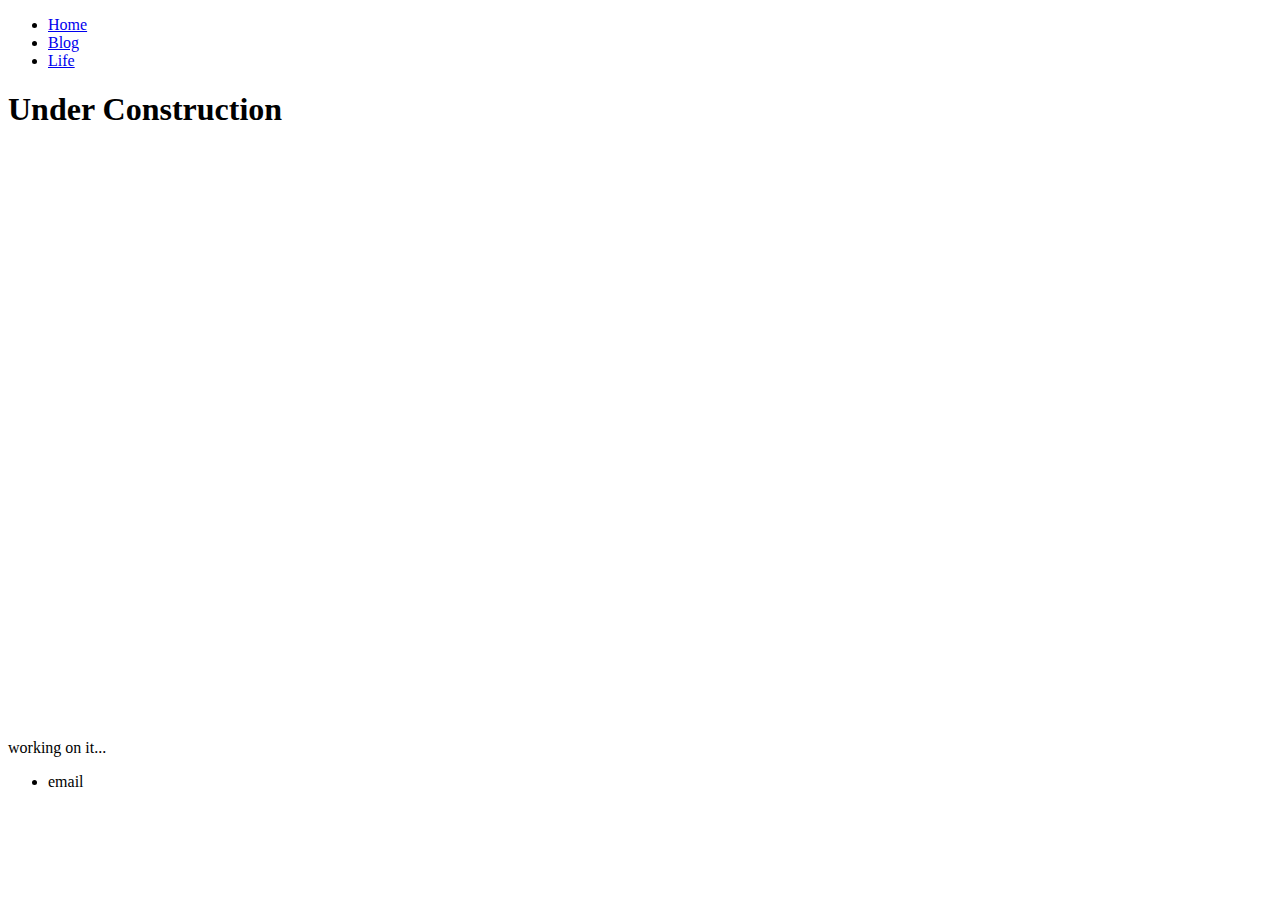
<file: index.html>
<!DOCTYPE html>
<html>
	<head>
		<title>Shyam</title>
	</head>
	<body>
		<nav>
    		<ul>
        		<li><a href="/">Home</a></li>
	        	<li><a href="/blog">Blog</a></li>
            <li><a href="/life">Life</a></li>
    		</ul>
		</nav>
		<div class="container">
    		<div class="blurb">
        		<h1>Under Construction</h1>
			<iframe src="https://docs.google.com/presentation/d/e/2PACX-1vTTBa5XGBFD5HDkrWENdLeKTilEOddA1Y76qCpk_mjMzUTBZJA6kQ790-jqptjgkFAOWDaGd8FXLGX9/embed?start=false&loop=false&delayms=3000" frameborder="0" width="960" height="569" allowfullscreen="true" mozallowfullscreen="true" webkitallowfullscreen="true"></iframe>
				<p>working on it...</p>
    		</div><!-- /.blurb -->
		</div><!-- /.container -->
		<footer>
    		<ul>
        		<li>email</li>
			</ul>
		</footer>
	</body>
</html>
</file>
